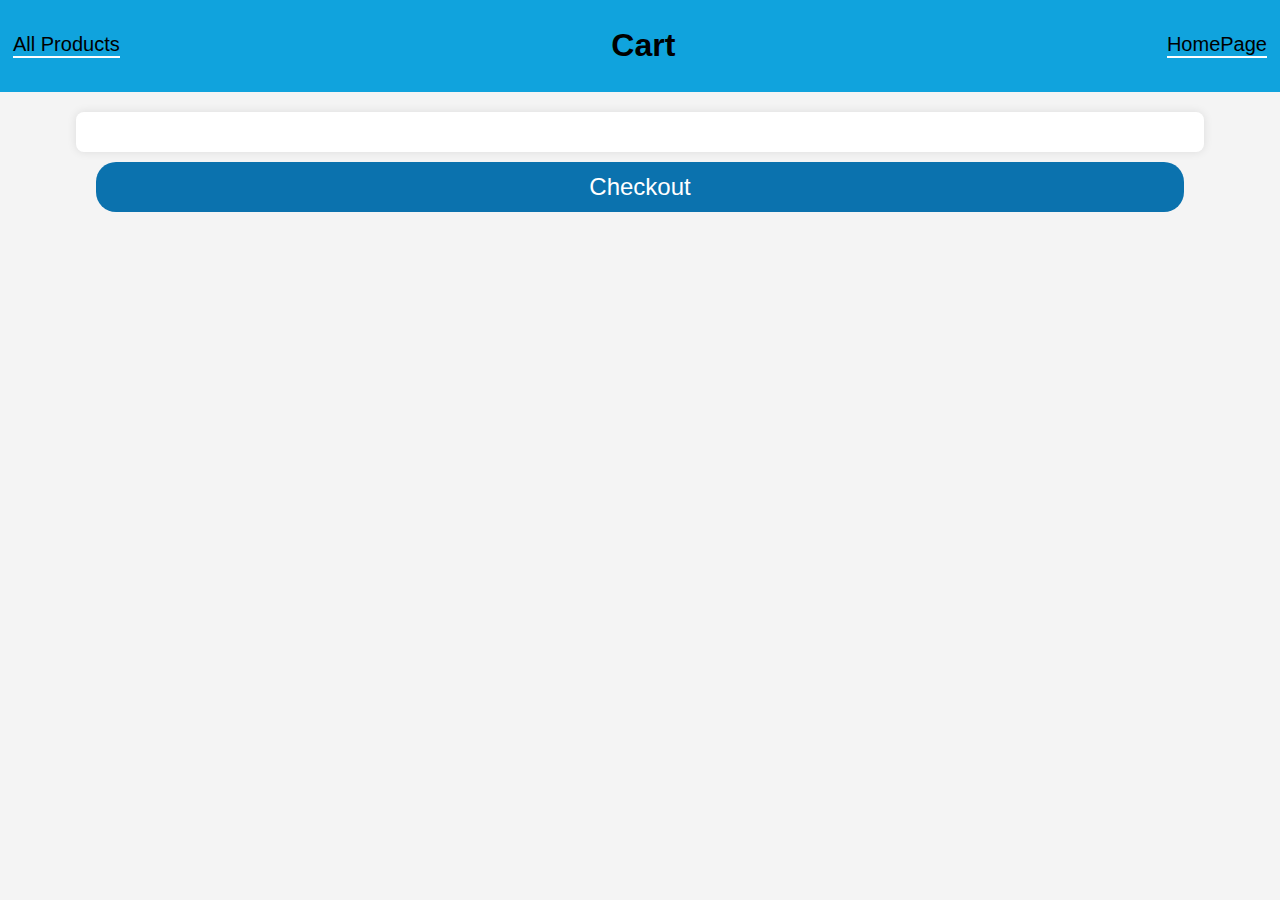
<file: cart.html>
<!DOCTYPE html>
<html lang="en">
<head>
    <meta charset="UTF-8">
    <meta http-equiv="X-UA-Compatible" content="IE=edge">
    <meta name="viewport" content="width=device-width, initial-scale=1.0">
    <title>Shopping Cart</title>
    <link rel="stylesheet" href="cart.css">
</head>
<body>
    <header class="headerp">
        <span class="allProducts">All Products</span>
        <h1>Cart</h1>
        <span class="homePage">HomePage</span>
      </header>
  
    <div id="cart-container"></div>
    <div class="checkout">
        <button class="CheckoutButton">Checkout</button>
    </div>
  
    <script src="cart.js">
    </script>
</body>
</html>
</file>
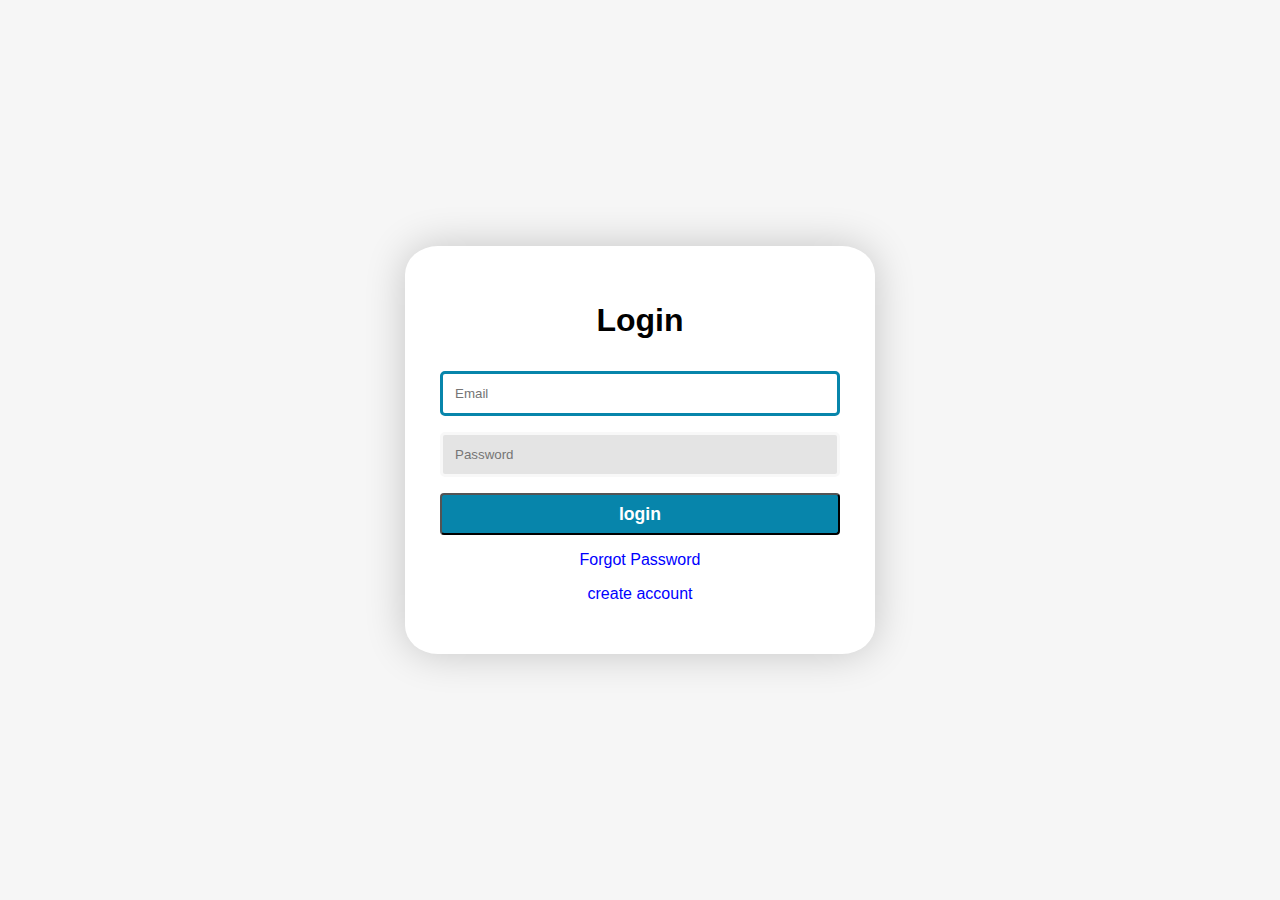
<file: loginPage.html>
<!DOCTYPE html>
<html>
    <head>
        <meta name="viewport" content="width=device-width, initial-scale=1.0">
        <meta charset="UTF-8">
        <title>e-commerce store</title>
        <link rel="stylesheet" href="loginPage.css">
        <link rel="stylesheet" href="index.html">
    </head>
    <body>
        <div class="container">
            <form action="" class="form" id="login">
                <h1 class="title-form">Login</h1>
                <div class="message-form message-form--error">
                     
                </div>
                <div class="input-form">
                    <input type="text" class="input" autofocus placeholder="Email">
                    <div class="input-error"></div>

                </div>
                <div class="input-form">
                    <input type="password" class="input" autofocus placeholder="Password">
                    <div class="input-error"></div>

                </div>
                <button class="button-from" type="submit" >login</button>
                <p class="formText">
                    <a  class="form-link">Forgot Password</a>
                </p>
                <p class="formText">
                    <a id="linkCreate" class="form-link">create account </a>
                </p>

            </form>
            <form action="" class="form form-non" id="createAccount">
                <h1 class="title-form">Create Account</h1>
                <div class="message-form message-form--error">
                     
                </div>
                <div class="input-form">
                    <input type="text" id="signUpUsername" class="input" autofocus placeholder="Username">
                    <div class="input-error"></div>
                    <input type="text"  class="input" autofocus placeholder="Email">
                    <div class="input-error"></div>

                </div>
                <div class="input-form">
                    <input type="password" class="input" autofocus placeholder="Password">
                    <div class="input-error"></div>
                    <div class="input-form">
                        <input type="password" class="input" autofocus placeholder="confirm password">
                        <div class="input-error"></div>

                </div>
                <button class="button-from" type="submit" >Create</button>

                <p class="formText">
                    <a id="linkLogIn"  class="form-link">Sign In </a>
                </p>

            </form>
        </div>



         <script src="loginPage.js"></script>
    </body>
</html>
</file>
<file: cart.css>
body {
    font-family: 'Arial', sans-serif;
    margin: 0;
    padding: 0;
    background-color: #f4f4f4;
}

header {
    background-color: rgb(16, 163, 221);
    color: black;
    text-align: center;
    padding: 6px 3px;
    display: flex;
    justify-content: space-between;
    align-items: center;
  }
  .leftarrow{
    width: 4%;
    cursor: pointer;
    margin-left: 10px;
  }
  .cartIcon{
    width: 4%;
    cursor: pointer;
    margin-right: 10px;

  }

#cart-container {
    max-width: 85%;
    margin: 20px auto;
    padding: 20px;
    background-color: #fff;
    border-radius: 8px;
    box-shadow: 0 0 10px rgba(0, 0, 0, 0.1);
}

.cart-item {
    border-bottom: 1px solid #ccc;
    padding: 10px;
    display: flex;
    justify-content: space-between;
    align-items: center;
}

.button-container {
    display: flex;
    justify-content: flex-end;
    margin-top: 20px;
}

button {
    background-color: #0b72ae;
    color: white;
    border: none;
    padding: 10px;
    border-radius: 4px;
    cursor: pointer;
  }
  
  button:hover {
    background-color: #0b72ae;
    color:  black;
  }

.homePage{
    font-size: 20px;
    border-bottom: 2px solid white;
    cursor: pointer;
    margin-right: 10px;
}
.allProducts{
    font-size: 20px;
    border-bottom: 2px solid white;
    cursor: pointer;
    margin-left: 10px;

}
.itemImage{
    width: 25%;
    margin-left: 50px;
    margin-bottom: 20px;
}  
.checkout{
   height: 50px;

   display: flex;
   align-items: center;
   justify-content: center;
    
}
.CheckoutButton{
    
    width: 85%;
    height: 50px;
    font-size: 24px;
    margin-bottom: 20px;
    border-radius: 20px;
   
}
</file>
<file: loginPage.css>
body {
    margin: 0;
    height:100vh; 
    display: flex;
    justify-content: center;
    align-items: center;
    font-size: 18px;
    background-color: rgb(246, 246, 246);
    font: 500 1rem 'quicksand', sans-serif;
 }
 .form-non{
    display: none;
 }
 .container{
    width: 400px;
    max-width: 400px;
    margin: 1rem;
    padding: 2rem;
    box-shadow: 0 0 40px rgba(0,0,0,0.2);
    border-radius: 7%;
    background-color: white;
    padding:35px


 }
 .title-form{
    margin-bottom: 2rem;
    text-align: center;
 }
 .message-form{
    text-align: center;
    margin: 1rem;
 }
 .message-form--success{
   color: rgba(54, 219, 54, 0.725); 
 }
.message-form--error{
    color: red; 
  }
.input-form{
    margin-bottom: 1rem;
  }
.input{
    display: block;
    width: 100%;
    padding: 0.75rem;
    box-sizing: border-box;
    border-radius: 5px;
    border: 3px solid rgb(248, 248, 248);
    outline: none;
    background-color: rgba(218, 218, 218, 0.737);
    transition: background 0.2s, border-color 0.2s;

  }
.input:focus{
    background-color: white;
    border-color: rgb(7, 133, 171);
  
  }
.input-error-form{
    color: red;
    border-color: rgb(7, 133, 171);

}
.input-error{
  margin-top: 0.5rem;
  font-size: 0.85rem;
  color: red;

}
.button-from{
    width: 100%;
    height: 42px;
    
    font-weight: bold;
    font-size: 1.1rem;
    color: white;
    border-radius: 4px;
    outline: none;
    background-color: rgb(7, 133, 171);

}
.button-from:hover{
    background-color:  rgb(7, 113, 146);
}
.button-from:active{
    transform: scale(0.98);
}
.formText{
    text-align: center;

}
.form-link{
    color:  blue;
    text-decoration: none;
    cursor: pointer;
}
.form-link:hover{
    text-decoration: underline;
}
</file>
